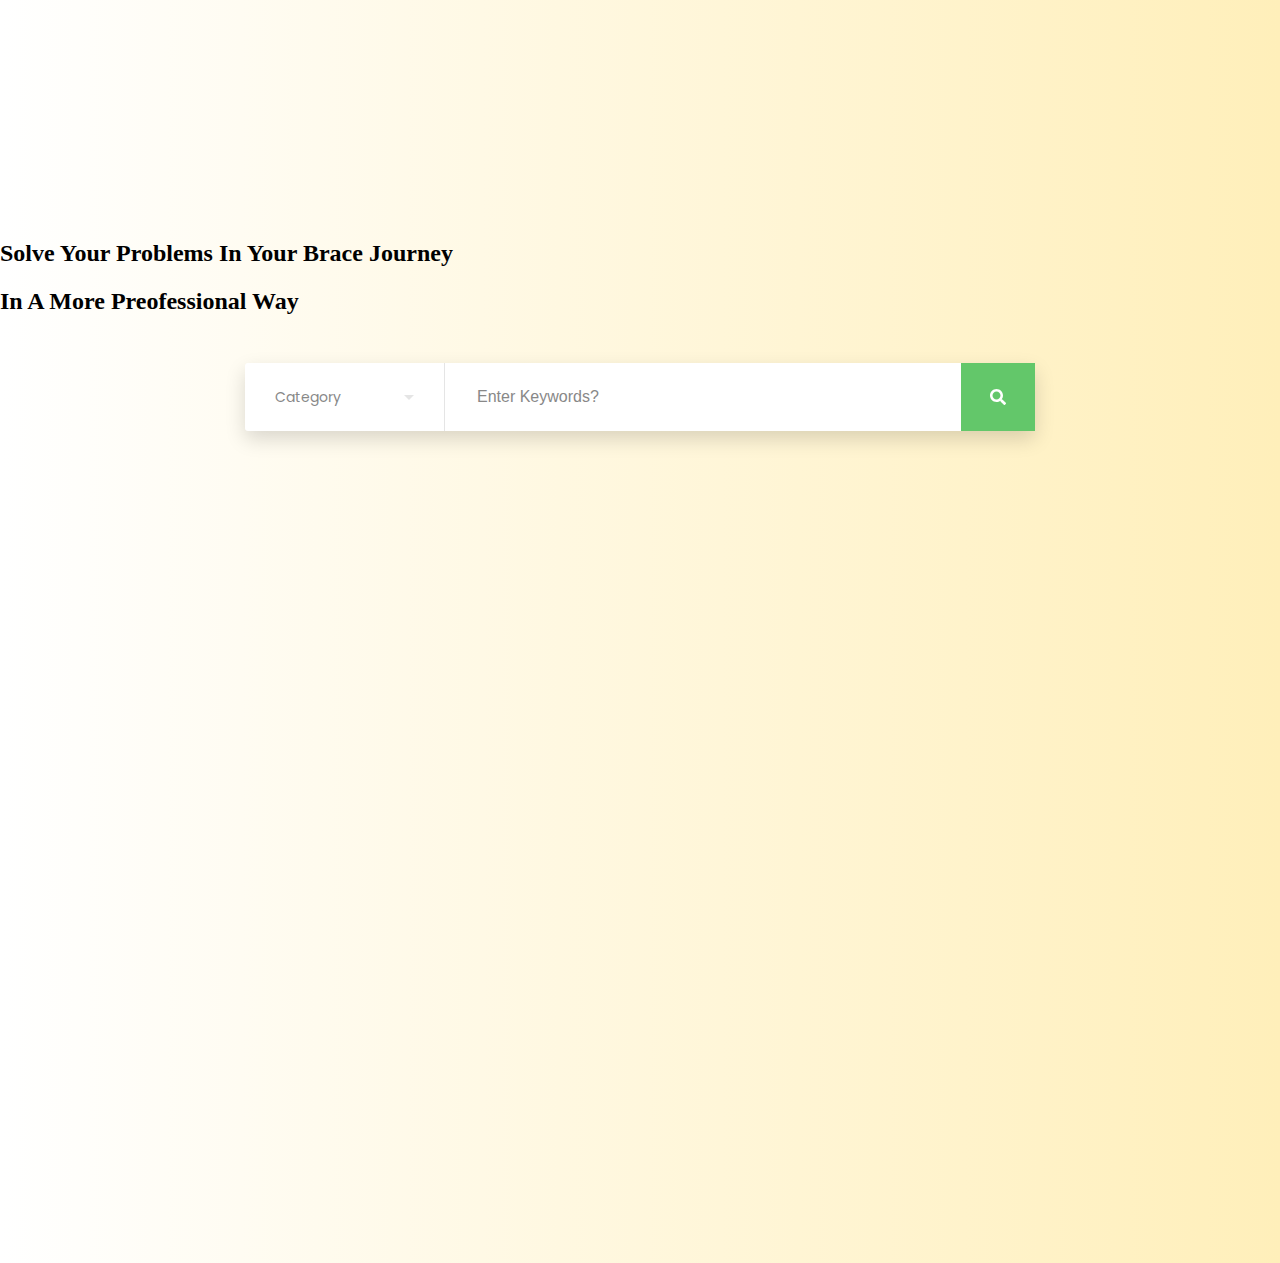
<file: proj/templates/index.html>
<html>
  <head>
    <meta http-equiv="Content-Type" content="text/html; charset=UTF-8" />
    <meta name="viewport" content="width=device-width, initial-scale=1" />
    <meta http-equiv="X-UA-Compatible" content="IE=edge" />
    <meta name="author" content="colorlib.com">
    <link rel="stylesheet" href="https://bootswatch.com/4/litera/bootstrap.min.css">
    <link href="https://fonts.googleapis.com/css?family=Poppins" rel="stylesheet" />
    <link href="../static/css/main.css" rel="stylesheet" />
  </head>
  <body>
    
      <h2 id ="top" class="page-header text-center"> Solve your problems in your brace journey</h2>
      <h2 id="second" class="page-header text-center">in a more <span class="text-warning">preofessional</span> way</h2>
    <div class="s003">
      
        <form action="/search" method="POST">
          <div class="inner-form">
            <div class="input-field first-wrap">
              <div class="input-select">
                <select data-trigger="" id="mySelect" name="choose">
                  <option placeholder="">Category</option>
                  <option>Bracket</option>
                  <option>Wire</option>
                  <option>Clear aligner</option>
                  <option>Implant</option>
                  <option>Gear</option>
                  <option>Surgery</option>
                </select>
              </div>
            </div>
            <div class="input-field second-wrap">
              <input id="search" type="text" name="searchText" placeholder="Enter Keywords?" />
            </div>
            <div class="input-field third-wrap">
              <button class="btn-search" type="submit" method="POST">
                <svg class="svg-inline--fa fa-search fa-w-16" aria-hidden="true" data-prefix="fas" data-icon="search" role="img" xmlns="http://www.w3.org/2000/svg" viewBox="0 0 512 512">
                  <path fill="currentColor" d="M505 442.7L405.3 343c-4.5-4.5-10.6-7-17-7H372c27.6-35.3 44-79.7 44-128C416 93.1 322.9 0 208 0S0 93.1 0 208s93.1 208 208 208c48.3 0 92.7-16.4 128-44v16.3c0 6.4 2.5 12.5 7 17l99.7 99.7c9.4 9.4 24.6 9.4 33.9 0l28.3-28.3c9.4-9.4 9.4-24.6.1-34zM208 336c-70.7 0-128-57.2-128-128 0-70.7 57.2-128 128-128 70.7 0 128 57.2 128 128 0 70.7-57.2 128-128 128z"></path>
                </svg>
              </button>
            </div>
          </div>
        </form>
    </div>
    <script src="../static/js/extention/choices.js"></script>
    <script>
      const choices = new Choices('[data-trigger]',
      {
        searchEnabled: false,
        itemSelectText: '',
      });

    </script>
  </body><!-- This templates was made by Colorlib (https://colorlib.com) -->
</html>
</file>
<file: proj/static/css/main.css>
html {
  line-height: 1.15;
  /* 1 */
  -ms-text-size-adjust: 100%;
  /* 2 */
  -webkit-text-size-adjust: 100%;
  /* 2 */
}

/* Sections
   ========================================================================== */
/**
 * Remove the margin in all browsers (opinionated).
 */
body {
  margin: 0;
}

/**
 * Add the correct display in IE 9-.
 */
article,
aside,
footer,
header,
nav,
section {
  display: block;
}

/**
 * Correct the font size and margin on `h1` elements within `section` and
 * `article` contexts in Chrome, Firefox, and Safari.
 */
h1 {
  font-size: 2em;
  margin: 0.67em 0;
}

/* Grouping content
   ========================================================================== */
/**
 * Add the correct display in IE 9-.
 * 1. Add the correct display in IE.
 */
figcaption,
figure,
main {
  /* 1 */
  display: block;
}

/**
 * Add the correct margin in IE 8.
 */
figure {
  margin: 1em 40px;
}

/**
 * 1. Add the correct box sizing in Firefox.
 * 2. Show the overflow in Edge and IE.
 */
hr {
  box-sizing: content-box;
  /* 1 */
  height: 0;
  /* 1 */
  overflow: visible;
  /* 2 */
}

/**
 * 1. Correct the inheritance and scaling of font size in all browsers.
 * 2. Correct the odd `em` font sizing in all browsers.
 */
pre {
  font-family: monospace, monospace;
  /* 1 */
  font-size: 1em;
  /* 2 */
}

/* Text-level semantics
   ========================================================================== */
/**
 * 1. Remove the gray background on active links in IE 10.
 * 2. Remove gaps in links underline in iOS 8+ and Safari 8+.
 */
a {
  background-color: transparent;
  /* 1 */
  -webkit-text-decoration-skip: objects;
  /* 2 */
}

/**
 * 1. Remove the bottom border in Chrome 57- and Firefox 39-.
 * 2. Add the correct text decoration in Chrome, Edge, IE, Opera, and Safari.
 */
abbr[title] {
  border-bottom: none;
  /* 1 */
  text-decoration: underline;
  /* 2 */
  text-decoration: underline dotted;
  /* 2 */
}

/**
 * Prevent the duplicate application of `bolder` by the next rule in Safari 6.
 */
b,
strong {
  font-weight: inherit;
}

/**
 * Add the correct font weight in Chrome, Edge, and Safari.
 */
b,
strong {
  font-weight: bolder;
}

/**
 * 1. Correct the inheritance and scaling of font size in all browsers.
 * 2. Correct the odd `em` font sizing in all browsers.
 */
code,
kbd,
samp {
  font-family: monospace, monospace;
  /* 1 */
  font-size: 1em;
  /* 2 */
}

/**
 * Add the correct font style in Android 4.3-.
 */
dfn {
  font-style: italic;
}

/**
 * Add the correct background and color in IE 9-.
 */
mark {
  background-color: #ff0;
  color: #000;
}

/**
 * Add the correct font size in all browsers.
 */
small {
  font-size: 80%;
}

/**
 * Prevent `sub` and `sup` elements from affecting the line height in
 * all browsers.
 */
sub,
sup {
  font-size: 75%;
  line-height: 0;
  position: relative;
  vertical-align: baseline;
}

sub {
  bottom: -0.25em;
}

sup {
  top: -0.5em;
}

/* Embedded content
   ========================================================================== */
/**
 * Add the correct display in IE 9-.
 */
audio,
video {
  display: inline-block;
}

/**
 * Add the correct display in iOS 4-7.
 */
audio:not([controls]) {
  display: none;
  height: 0;
}

/**
 * Remove the border on images inside links in IE 10-.
 */
img {
  border-style: none;
}

/**
 * Hide the overflow in IE.
 */
svg:not(:root) {
  overflow: hidden;
}

/* Forms
   ========================================================================== */
/**
 * 1. Change the font styles in all browsers (opinionated).
 * 2. Remove the margin in Firefox and Safari.
 */
button,
input,
optgroup,
select,
textarea {
  font-family: sans-serif;
  /* 1 */
  font-size: 100%;
  /* 1 */
  line-height: 1.15;
  /* 1 */
  margin: 0;
  /* 2 */
}

/**
 * Show the overflow in IE.
 * 1. Show the overflow in Edge.
 */
button,
input {
  /* 1 */
  overflow: visible;
}

/**
 * Remove the inheritance of text transform in Edge, Firefox, and IE.
 * 1. Remove the inheritance of text transform in Firefox.
 */
button,
select {
  /* 1 */
  text-transform: none;
}

/**
 * 1. Prevent a WebKit bug where (2) destroys native `audio` and `video`
 *    controls in Android 4.
 * 2. Correct the inability to style clickable types in iOS and Safari.
 */
button,
html [type="button"],
[type="reset"],
[type="submit"] {
  -webkit-appearance: button;
  /* 2 */
}

/**
 * Remove the inner border and padding in Firefox.
 */
button::-moz-focus-inner,
[type="button"]::-moz-focus-inner,
[type="reset"]::-moz-focus-inner,
[type="submit"]::-moz-focus-inner {
  border-style: none;
  padding: 0;
}

/**
 * Restore the focus styles unset by the previous rule.
 */
button:-moz-focusring,
[type="button"]:-moz-focusring,
[type="reset"]:-moz-focusring,
[type="submit"]:-moz-focusring {
  outline: 1px dotted ButtonText;
}

/**
 * Correct the padding in Firefox.
 */
fieldset {
  padding: 0.35em 0.75em 0.625em;
}

/**
 * 1. Correct the text wrapping in Edge and IE.
 * 2. Correct the color inheritance from `fieldset` elements in IE.
 * 3. Remove the padding so developers are not caught out when they zero out
 *    `fieldset` elements in all browsers.
 */
legend {
  box-sizing: border-box;
  /* 1 */
  color: inherit;
  /* 2 */
  display: table;
  /* 1 */
  max-width: 100%;
  /* 1 */
  padding: 0;
  /* 3 */
  white-space: normal;
  /* 1 */
}

/**
 * 1. Add the correct display in IE 9-.
 * 2. Add the correct vertical alignment in Chrome, Firefox, and Opera.
 */
progress {
  display: inline-block;
  /* 1 */
  vertical-align: baseline;
  /* 2 */
}

/**
 * Remove the default vertical scrollbar in IE.
 */
textarea {
  overflow: auto;
}

/**
 * 1. Add the correct box sizing in IE 10-.
 * 2. Remove the padding in IE 10-.
 */
[type="checkbox"],
[type="radio"] {
  box-sizing: border-box;
  /* 1 */
  padding: 0;
  /* 2 */
}

/**
 * Correct the cursor style of increment and decrement buttons in Chrome.
 */
[type="number"]::-webkit-inner-spin-button,
[type="number"]::-webkit-outer-spin-button {
  height: auto;
}

/**
 * 1. Correct the odd appearance in Chrome and Safari.
 * 2. Correct the outline style in Safari.
 */
[type="search"] {
  -webkit-appearance: textfield;
  /* 1 */
  outline-offset: -2px;
  /* 2 */
}

/**
 * Remove the inner padding and cancel buttons in Chrome and Safari on macOS.
 */
[type="search"]::-webkit-search-cancel-button,
[type="search"]::-webkit-search-decoration {
  -webkit-appearance: none;
}

/**
 * 1. Correct the inability to style clickable types in iOS and Safari.
 * 2. Change font properties to `inherit` in Safari.
 */
::-webkit-file-upload-button {
  -webkit-appearance: button;
  /* 1 */
  font: inherit;
  /* 2 */
}

/* Interactive
   ========================================================================== */
/*
 * Add the correct display in IE 9-.
 * 1. Add the correct display in Edge, IE, and Firefox.
 */
details,
menu {
  display: block;
}

/*
 * Add the correct display in all browsers.
 */
summary {
  display: list-item;
}

/* Scripting
   ========================================================================== */
/**
 * Add the correct display in IE 9-.
 */
canvas {
  display: inline-block;
}

/**
 * Add the correct display in IE.
 */
template {
  display: none;
}

/* Hidden
   ========================================================================== */
/**
 * Add the correct display in IE 10-.
 */
[hidden] {
  display: none;
}

html {
  height: 100%;
}

fieldset {
  margin: 0;
  padding: 0;
  -webkit-margin-start: 0;
  -webkit-margin-end: 0;
  -webkit-padding-before: 0;
  -webkit-padding-start: 0;
  -webkit-padding-end: 0;
  -webkit-padding-after: 0;
  border: 0;
}

legend {
  margin: 0;
  padding: 0;
  display: block;
  -webkit-padding-start: 0;
  -webkit-padding-end: 0;
}

/*===============================
=            Choices            =
===============================*/
.choices {
  position: relative;
  margin-bottom: 24px;
  font-size: 16px;
}

.choices:focus {
  outline: none;
}

.choices:last-child {
  margin-bottom: 0;
}

.choices.is-disabled .choices__inner, .choices.is-disabled .choices__input {
  background-color: #EAEAEA;
  cursor: not-allowed;
  -webkit-user-select: none;
     -moz-user-select: none;
      -ms-user-select: none;
          user-select: none;
}

.choices.is-disabled .choices__item {
  cursor: not-allowed;
}

.choices[data-type*="select-one"] {
  cursor: pointer;
}

.choices[data-type*="select-one"] .choices__inner {
  padding-bottom: 7.5px;
}

.choices[data-type*="select-one"] .choices__input {
  display: block;
  width: 100%;
  padding: 10px;
  border-bottom: 1px solid #DDDDDD;
  background-color: #FFFFFF;
  margin: 0;
}

.choices[data-type*="select-one"] .choices__button {
  background-image: url("../../icons/cross-inverse.svg");
  padding: 0;
  background-size: 8px;
  height: 100%;
  position: absolute;
  top: 50%;
  right: 0;
  margin-top: -10px;
  margin-right: 25px;
  height: 20px;
  width: 20px;
  border-radius: 10em;
  opacity: .5;
}

.choices[data-type*="select-one"] .choices__button:hover, .choices[data-type*="select-one"] .choices__button:focus {
  opacity: 1;
}

.choices[data-type*="select-one"] .choices__button:focus {
  box-shadow: 0px 0px 0px 2px #00BCD4;
}

.choices[data-type*="select-one"]:after {
  content: "";
  height: 0;
  width: 0;
  border-style: solid;
  border-color: #333333 transparent transparent transparent;
  border-width: 5px;
  position: absolute;
  right: 11.5px;
  top: 50%;
  margin-top: -2.5px;
  pointer-events: none;
}

.choices[data-type*="select-one"].is-open:after {
  border-color: transparent transparent #333333 transparent;
  margin-top: -7.5px;
}

.choices[data-type*="select-one"][dir="rtl"]:after {
  left: 11.5px;
  right: auto;
}

.choices[data-type*="select-one"][dir="rtl"] .choices__button {
  right: auto;
  left: 0;
  margin-left: 25px;
  margin-right: 0;
}

.choices[data-type*="select-multiple"] .choices__inner, .choices[data-type*="text"] .choices__inner {
  cursor: text;
}

.choices[data-type*="select-multiple"] .choices__button, .choices[data-type*="text"] .choices__button {
  position: relative;
  display: inline-block;
  margin-top: 0;
  margin-right: -4px;
  margin-bottom: 0;
  margin-left: 8px;
  padding-left: 16px;
  border-left: 1px solid #008fa1;
  background-image: url("../../icons/cross.svg");
  background-size: 8px;
  width: 8px;
  line-height: 1;
  opacity: .75;
}

.choices[data-type*="select-multiple"] .choices__button:hover, .choices[data-type*="select-multiple"] .choices__button:focus, .choices[data-type*="text"] .choices__button:hover, .choices[data-type*="text"] .choices__button:focus {
  opacity: 1;
}

.choices__inner {
  display: inline-block;
  vertical-align: top;
  width: 100%;
  background-color: #f9f9f9;
  padding: 7.5px 7.5px 3.75px;
  border: 1px solid #DDDDDD;
  border-radius: 2.5px;
  font-size: 14px;
  min-height: 44px;
  overflow: hidden;
}

.is-focused .choices__inner, .is-open .choices__inner {
  border-color: #b7b7b7;
}

.is-open .choices__inner {
  border-radius: 2.5px 2.5px 0 0;
}

.is-flipped.is-open .choices__inner {
  border-radius: 0 0 2.5px 2.5px;
}

.choices__list {
  margin: 0;
  padding-left: 0;
  list-style: none;
}

.choices__list--single {
  display: inline-block;
  padding: 4px 16px 4px 4px;
  width: 100%;
}

[dir="rtl"] .choices__list--single {
  padding-right: 4px;
  padding-left: 16px;
}

.choices__list--single .choices__item {
  width: 100%;
}

.choices__list--multiple {
  display: inline;
}

.choices__list--multiple .choices__item {
  display: inline-block;
  vertical-align: middle;
  border-radius: 20px;
  padding: 4px 10px;
  font-size: 12px;
  font-weight: 500;
  margin-right: 3.75px;
  margin-bottom: 3.75px;
  background-color: #00BCD4;
  border: 1px solid #00a5bb;
  color: #FFFFFF;
  word-break: break-all;
}

.choices__list--multiple .choices__item[data-deletable] {
  padding-right: 5px;
}

[dir="rtl"] .choices__list--multiple .choices__item {
  margin-right: 0;
  margin-left: 3.75px;
}

.choices__list--multiple .choices__item.is-highlighted {
  background-color: #00a5bb;
  border: 1px solid #008fa1;
}

.is-disabled .choices__list--multiple .choices__item {
  background-color: #aaaaaa;
  border: 1px solid #919191;
}

.choices__list--dropdown {
  display: none;
  z-index: 1;
  position: absolute;
  width: 100%;
  background-color: #FFFFFF;
  border: 1px solid #DDDDDD;
  top: 100%;
  margin-top: -1px;
  border-bottom-left-radius: 2.5px;
  border-bottom-right-radius: 2.5px;
  overflow: hidden;
  word-break: break-all;
}

.choices__list--dropdown.is-active {
  display: block;
}

.is-open .choices__list--dropdown {
  border-color: #b7b7b7;
}

.is-flipped .choices__list--dropdown {
  top: auto;
  bottom: 100%;
  margin-top: 0;
  margin-bottom: -1px;
  border-radius: .25rem .25rem 0 0;
}

.choices__list--dropdown .choices__list {
  position: relative;
  max-height: 300px;
  overflow: auto;
  -webkit-overflow-scrolling: touch;
  will-change: scroll-position;
}

.choices__list--dropdown .choices__item {
  position: relative;
  padding: 10px;
  font-size: 14px;
}

[dir="rtl"] .choices__list--dropdown .choices__item {
  text-align: right;
}

@media (min-width: 640px) {
  .choices__list--dropdown .choices__item--selectable {
    padding-right: 100px;
  }
  .choices__list--dropdown .choices__item--selectable:after {
    content: attr(data-select-text);
    font-size: 12px;
    opacity: 0;
    position: absolute;
    right: 10px;
    top: 50%;
    transform: translateY(-50%);
  }
  [dir="rtl"] .choices__list--dropdown .choices__item--selectable {
    text-align: right;
    padding-left: 100px;
    padding-right: 10px;
  }
  [dir="rtl"] .choices__list--dropdown .choices__item--selectable:after {
    right: auto;
    left: 10px;
  }
}

.choices__list--dropdown .choices__item--selectable.is-highlighted {
  background-color: #f2f2f2;
}

.choices__list--dropdown .choices__item--selectable.is-highlighted:after {
  opacity: .5;
}

.choices__item {
  cursor: default;
}

.choices__item--selectable {
  cursor: pointer;
}

.choices__item--disabled {
  cursor: not-allowed;
  -webkit-user-select: none;
     -moz-user-select: none;
      -ms-user-select: none;
          user-select: none;
  opacity: .5;
}

.choices__heading {
  font-weight: 600;
  font-size: 12px;
  padding: 10px;
  border-bottom: 1px solid #f7f7f7;
  color: gray;
}

.choices__button {
  text-indent: -9999px;
  -webkit-appearance: none;
  -moz-appearance: none;
       appearance: none;
  border: 0;
  background-color: transparent;
  background-repeat: no-repeat;
  background-position: center;
  cursor: pointer;
}

.choices__button:focus {
  outline: none;
}

.choices__input {
  display: inline-block;
  vertical-align: baseline;
  background-color: #f9f9f9;
  font-size: 14px;
  margin-bottom: 5px;
  border: 0;
  border-radius: 0;
  max-width: 100%;
  padding: 4px 0 4px 2px;
}

.choices__input:focus {
  outline: 0;
}

[dir="rtl"] .choices__input {
  padding-right: 2px;
  padding-left: 0;
}

.choices__placeholder {
  opacity: .5;
}

/*=====  End of Choices  ======*/
* {
  box-sizing: border-box;
}

.s003 {
  min-height: 100vh;
  display: -ms-flexbox;
  display: flex;
  margin-top: 3rem;
  -ms-flex-pack: center;
      justify-content: center;
  -ms-flex-align: center;
      align-items: start;
  font-family: 'Poppins', sans-serif;
  background: #FFEFBA;  /* fallback for old browsers */
background: -webkit-linear-gradient(to right, #FFFFFF, #FFEFBA);  /* Chrome 10-25, Safari 5.1-6 */
background: linear-gradient(to right, #FFFFFF, #FFEFBA); /* W3C, IE 10+/ Edge, Firefox 16+, Chrome 26+, Opera 12+, Safari 7+ */

  background-size: cover;
  background-position: center center;
  padding: 0px 15px 15px 15px;
}


.s003 form {
  width: 100%;
  max-width: 790px;
  margin-bottom: 0;
}

.s003 form .inner-form {
  background: #fff;
  display: -ms-flexbox;
  display: flex;
  width: 100%;
  -ms-flex-pack: justify;
      justify-content: space-between;
  -ms-flex-align: center;
      align-items: center;
  box-shadow: 0px 8px 20px 0px rgba(0, 0, 0, 0.15);
  border-radius: 3px;
}

.s003 form .inner-form .input-field {
  height: 68px;
}

.s003 form .inner-form .input-field input {
  height: 100%;
  background: transparent;
  border: 0;
  display: block;
  width: 100%;
  padding: 10px 32px;
  font-size: 16px;
  color: #555;
}

.s003 form .inner-form .input-field input.placeholder {
  color: #888;
  font-size: 16px;
}

.s003 form .inner-form .input-field input:-moz-placeholder {
  color: #888;
  font-size: 16px;
}

.s003 form .inner-form .input-field input::-webkit-input-placeholder {
  color: #888;
  font-size: 16px;
}

.s003 form .inner-form .input-field input:hover, .s003 form .inner-form .input-field input:focus {
  box-shadow: none;
  outline: 0;
  border-color: #fff;
}

.s003 form .inner-form .input-field.first-wrap {
  width: 200px;
  border-right: 1px solid rgba(0, 0, 0, 0.1);
}

.s003 form .inner-form .input-field.first-wrap .choices__inner {
  background: transparent;
  border-radius: 0;
  border: 0;
  height: 100%;
  color: #fff;
  display: -ms-flexbox;
  display: flex;
  -ms-flex-align: center;
      align-items: center;
  padding: 10px 30px;
}

.s003 form .inner-form .input-field.first-wrap .choices__inner .choices__list.choices__list--single {
  display: -ms-flexbox;
  display: flex;
  padding: 0;
  -ms-flex-align: center;
      align-items: center;
  height: 100%;
}

.s003 form .inner-form .input-field.first-wrap .choices__inner .choices__item.choices__item--selectable.choices__placeholder {
  display: -ms-flexbox;
  display: flex;
  -ms-flex-align: center;
      align-items: center;
  height: 100%;
  opacity: 1;
  color: #888;
}

.s003 form .inner-form .input-field.first-wrap .choices__inner .choices__list--single .choices__item {
  display: -ms-flexbox;
  display: flex;
  -ms-flex-align: center;
      align-items: center;
  height: 100%;
  color: #555;
}

.s003 form .inner-form .input-field.first-wrap .choices[data-type*="select-one"]:after {
  right: 30px;
  border-color: #e5e5e5 transparent transparent transparent;
}

.s003 form .inner-form .input-field.first-wrap .choices__list.choices__list--dropdown {
  border: 0;
  background: #fff;
  padding: 20px 30px;
  margin-top: 2px;
  border-radius: 4px;
  box-shadow: 0px 8px 20px 0px rgba(0, 0, 0, 0.15);
}

.s003 form .inner-form .input-field.first-wrap .choices__list.choices__list--dropdown .choices__item--selectable {
  padding-right: 0;
}

.s003 form .inner-form .input-field.first-wrap .choices__list--dropdown .choices__item--selectable.is-highlighted {
  background: #fff;
  color: #63c76a;
}

.s003 form .inner-form .input-field.first-wrap .choices__list--dropdown .choices__item {
  color: #555;
  min-height: 24px;
}

.s003 form .inner-form .input-field.second-wrap {
  -ms-flex-positive: 1;
      flex-grow: 1;
}

.s003 form .inner-form .input-field.third-wrap {
  width: 74px;
}

.s003 form .inner-form .input-field.third-wrap .btn-search {
  height: 100%;
  width: 100%;
  white-space: nowrap;
  color: #fff;
  border: 0;
  cursor: pointer;
  background: #63c76a;
  transition: all .2s ease-out, color .2s ease-out;
}

.s003 form .inner-form .input-field.third-wrap .btn-search svg {
  width: 16px;
}

.s003 form .inner-form .input-field.third-wrap .btn-search:hover {
  background: #50c058;
}

.s003 form .inner-form .input-field.third-wrap .btn-search:focus {
  outline: 0;
  box-shadow: none;
}

@media screen and (max-width: 992px) {
  .s003 form .inner-form .input-field {
    height: 50px;
  }
}

@media screen and (max-width: 767px) {
  .s003 form .inner-form {
    -ms-flex-wrap: wrap;
        flex-wrap: wrap;
    padding: 20px;
  }
  .s003 form .inner-form .input-field {
    margin-bottom: 20px;
    border-bottom: 1px solid rgba(0, 0, 0, 0.1);
  }
  .s003 form .inner-form .input-field input {
    padding: 10px 15px;
  }
  .s003 form .inner-form .input-field.first-wrap {
    width: 100%;
    border-right: 0;
  }
  .s003 form .inner-form .input-field.first-wrap .choices__inner {
    padding: 10px 15px;
  }
  .s003 form .inner-form .input-field.first-wrap .choices[data-type*="select-one"]:after {
    right: 11.5px;
    border-color: #e5e5e5 transparent transparent transparent;
  }
  .s003 form .inner-form .input-field.second-wrap {
    width: 100%;
    margin-bottom: 30px;
  }
  .s003 form .inner-form .input-field.second-wrap input {
    border: 1px solid rgba(255, 255, 255, 0.3);
  }
  .s003 form .inner-form .input-field.third-wrap {
    margin-bottom: 0;
    width: 100%;
  }
}
body{
  background: #FFEFBA;  /* fallback for old browsers */
background: -webkit-linear-gradient(to right, #FFFFFF, #FFEFBA);  /* Chrome 10-25, Safari 5.1-6 */
background: linear-gradient(to right, #FFFFFF, #FFEFBA); /* W3C, IE 10+/ Edge, Firefox 16+, Chrome 26+, Opera 12+, Safari 7+ */


}

#top{
  margin-top: 15rem;
  
}
.page-header{
  text-transform: capitalize;
}

#second{
  
}
</file>
